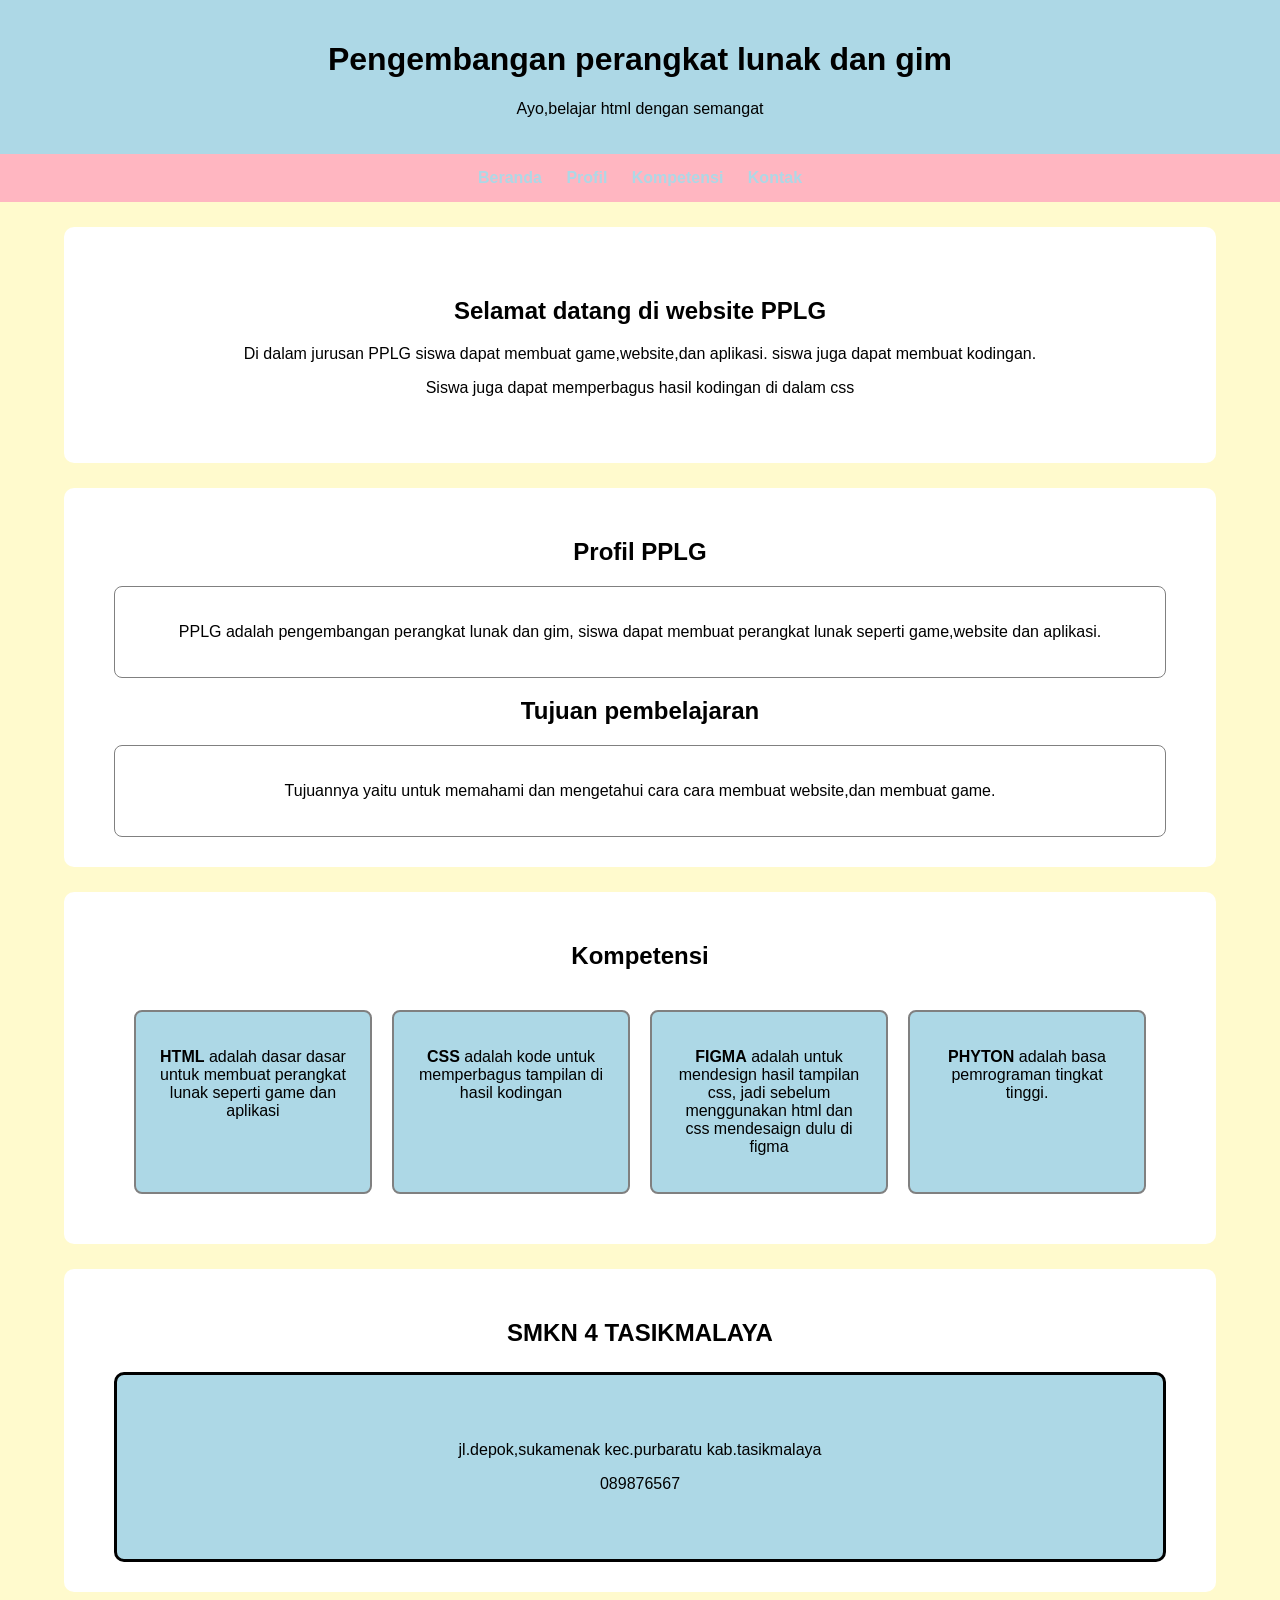
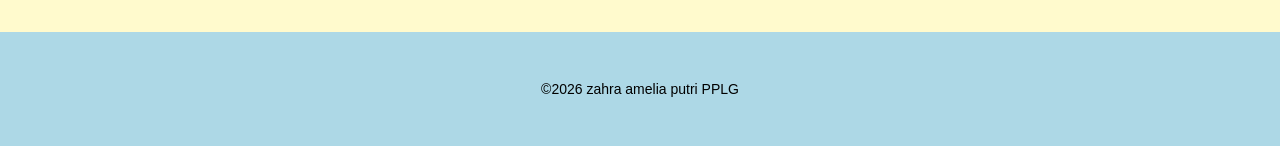
<file: index.html>
<!DOCTYPE html>
<html lang="en">
<head>
    <meta charset="UTF-8">
    <meta name="viewport" content="width=device-width, initial-scale=1.0">
    <title>Document</title>
    <link rel="stylesheet" href="style.css">
</head>
<body>
    <header>
        <h1>Pengembangan perangkat lunak dan gim</h1>
        <p>Ayo,belajar html dengan semangat</p>
    </header>
    <nav>
        <a href="#beranda">Beranda</a>
        <a href="#profil">Profil</a>
        <a href="#kompetensi">Kompetensi</a>
        <a href="#kontak">Kontak</a>
    </nav>
    <main>
        <section id="beranda">
            <h2>Selamat datang di website PPLG</h2>
            <p>Di dalam jurusan PPLG siswa dapat membuat game,website,dan aplikasi.
                siswa juga dapat membuat kodingan.</p>
            <p>Siswa juga dapat memperbagus hasil kodingan
                di dalam css </p>
        </section>
        <section id="profil">
            <h2>Profil PPLG</h2>
            <article class="kartu"><p>PPLG adalah pengembangan perangkat lunak dan gim,
                siswa dapat membuat perangkat lunak seperti game,website dan aplikasi.</p></article>
                <h2>Tujuan pembelajaran</h2>
            <article class="kartu"><p>Tujuannya yaitu untuk memahami
                dan mengetahui cara cara membuat website,dan membuat game.</p></article>
        </section>
        
        <section id="kompetensi">
            <h2>Kompetensi</h2>
            <section class="daftar-kompetensi">
            <article class="kartu-kompetensi"><p><b>HTML</b> adalah dasar dasar
            untuk membuat perangkat lunak seperti game dan aplikasi</p></article>
            <article class="kartu-kompetensi"><p><b>CSS</b> adalah kode untuk 
                memperbagus tampilan di hasil kodingan</p></article>
            <article class="kartu-kompetensi"><p><b>FIGMA</b> 
                adalah untuk mendesign hasil tampilan css,
                jadi sebelum menggunakan html dan css mendesaign dulu di figma</p></article>
            <article class="kartu-kompetensi"><p><b>PHYTON</b> adalah basa pemrograman tingkat tinggi.</p></article>
            </section>
        </section>
        <section id="kontak">
            <h2>SMKN 4 TASIKMALAYA</h2>
            <article class="kartu-kontak">
            <p>jl.depok,sukamenak kec.purbaratu kab.tasikmalaya</p>
            <p>089876567</p>
            </article>
        </section>
    </main>
    <footer>
        <p>&copy;2026 zahra amelia putri PPLG</p>
    </footer>
</body>
</html>
</file>
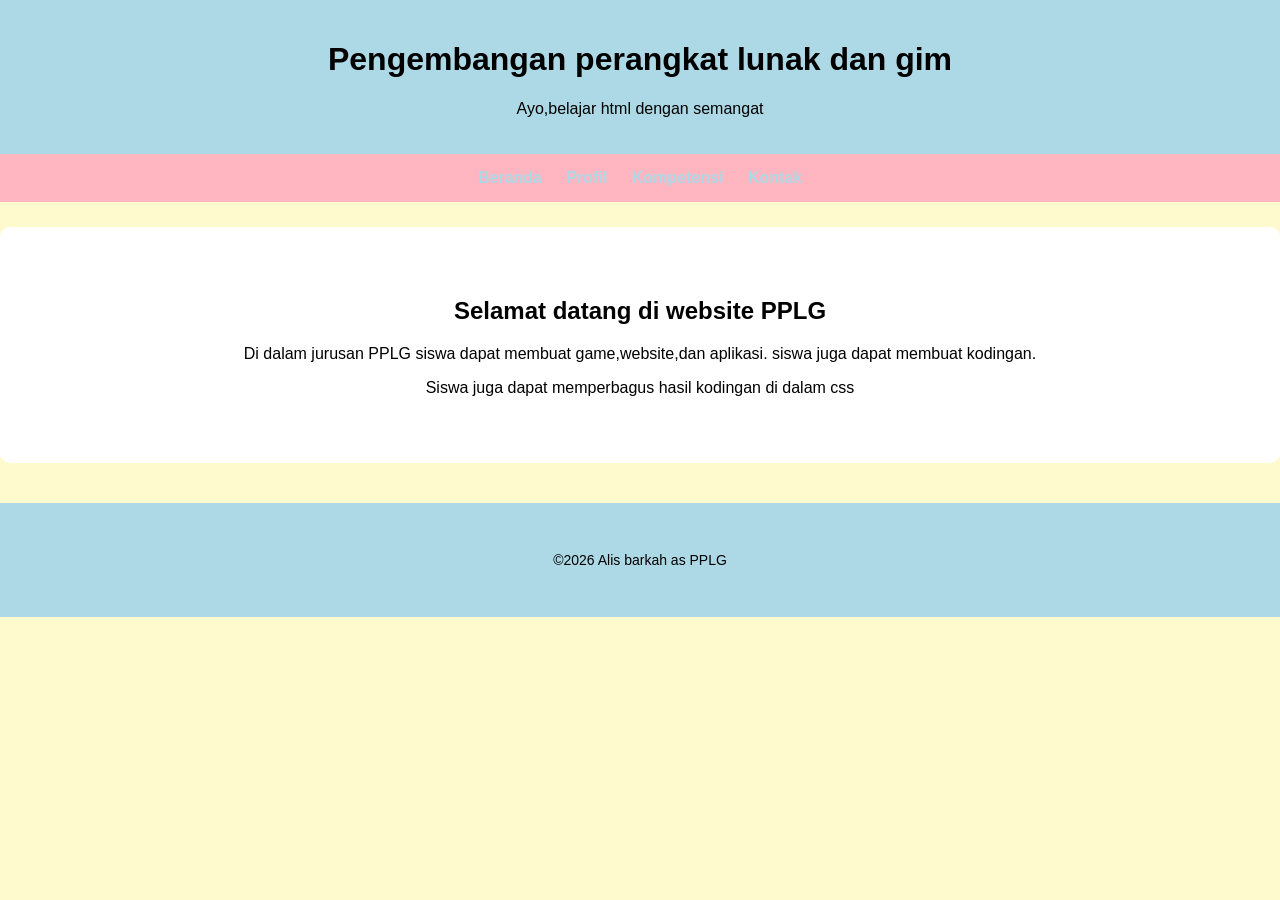
<file: beranda.html>
<!DOCTYPE html>
<html lang="en">
<head>
    <meta charset="UTF-8">
    <meta name="viewport" content="width=device-width, initial-scale=1.0">
    <title>Document</title>
    <link rel="stylesheet" href="style.css">
</head>
<body>
    <header>
        <h1>Pengembangan perangkat lunak dan gim</h1>
        <p>Ayo,belajar html dengan semangat</p>
    </header>
    <nav>
        <a href="Beranda">Beranda</a>
        <a href="Profil.html">Profil</a>
        <a href="Kompetensi.html">Kompetensi</a>
        <a href="Kontak.html">Kontak</a>
    </nav>
    <section id="beranda">
            <h2>Selamat datang di website PPLG</h2>
            <p>Di dalam jurusan PPLG siswa dapat membuat game,website,dan aplikasi.
                siswa juga dapat membuat kodingan.</p>
            <p>Siswa juga dapat memperbagus hasil kodingan
                di dalam css </p>
    </section>
            <footer>
        <p>&copy;2026 Alis barkah as PPLG</p>
    </footer>
</body>
</html>
</file>
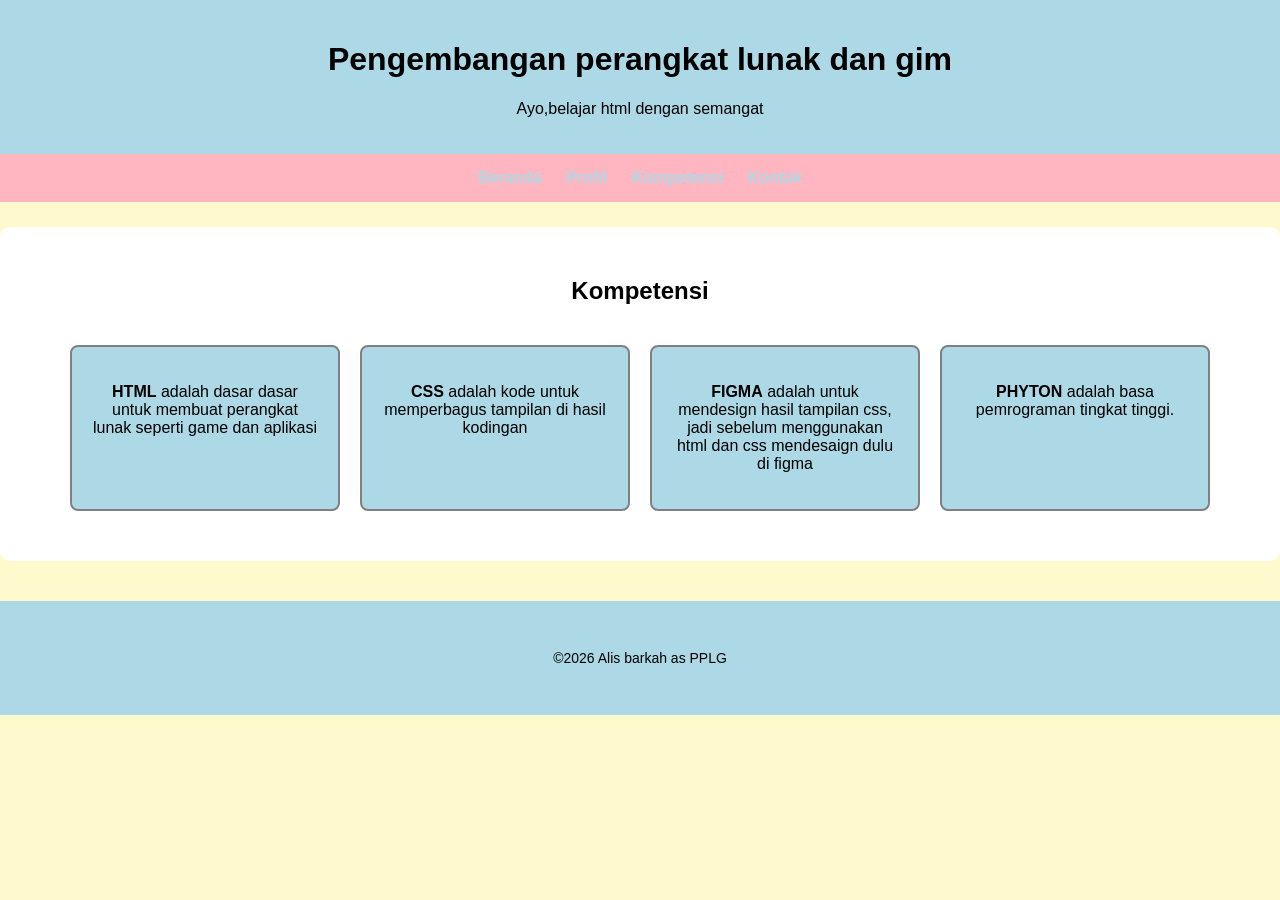
<file: kompetensi.html>
<!DOCTYPE html>
<html lang="en">
<head>
    <meta charset="UTF-8">
    <meta name="viewport" content="width=device-width, initial-scale=1.0">
    <title>Document</title>
    <link rel="stylesheet" href="style.css">
</head>
<body>
    <header>
        <h1>Pengembangan perangkat lunak dan gim</h1>
        <p>Ayo,belajar html dengan semangat</p>
    </header>
    <nav>
        <a href="Beranda.html">Beranda</a>
        <a href="Profil.html">Profil</a>
        <a href="Kompetensi.html">Kompetensi</a>
        <a href="Kontak.html">Kontak</a>
    </nav>
    <section id="kompetensi">
            <h2>Kompetensi</h2>
            <section class="daftar-kompetensi">
            <article class="kartu-kompetensi"><p><b>HTML</b> adalah dasar dasar
            untuk membuat perangkat lunak seperti game dan aplikasi</p></article>
            <article class="kartu-kompetensi"><p><b>CSS</b> adalah kode untuk 
                memperbagus tampilan di hasil kodingan</p></article>
            <article class="kartu-kompetensi"><p><b>FIGMA</b> 
                adalah untuk mendesign hasil tampilan css,
                jadi sebelum menggunakan html dan css mendesaign dulu di figma</p></article>
            <article class="kartu-kompetensi"><p><b>PHYTON</b> adalah basa pemrograman tingkat tinggi.</p></article>
            </section>
    </section>
    <footer>
        <p>&copy;2026 Alis barkah as PPLG</p>
    </footer>
</body>
</html>
</file>
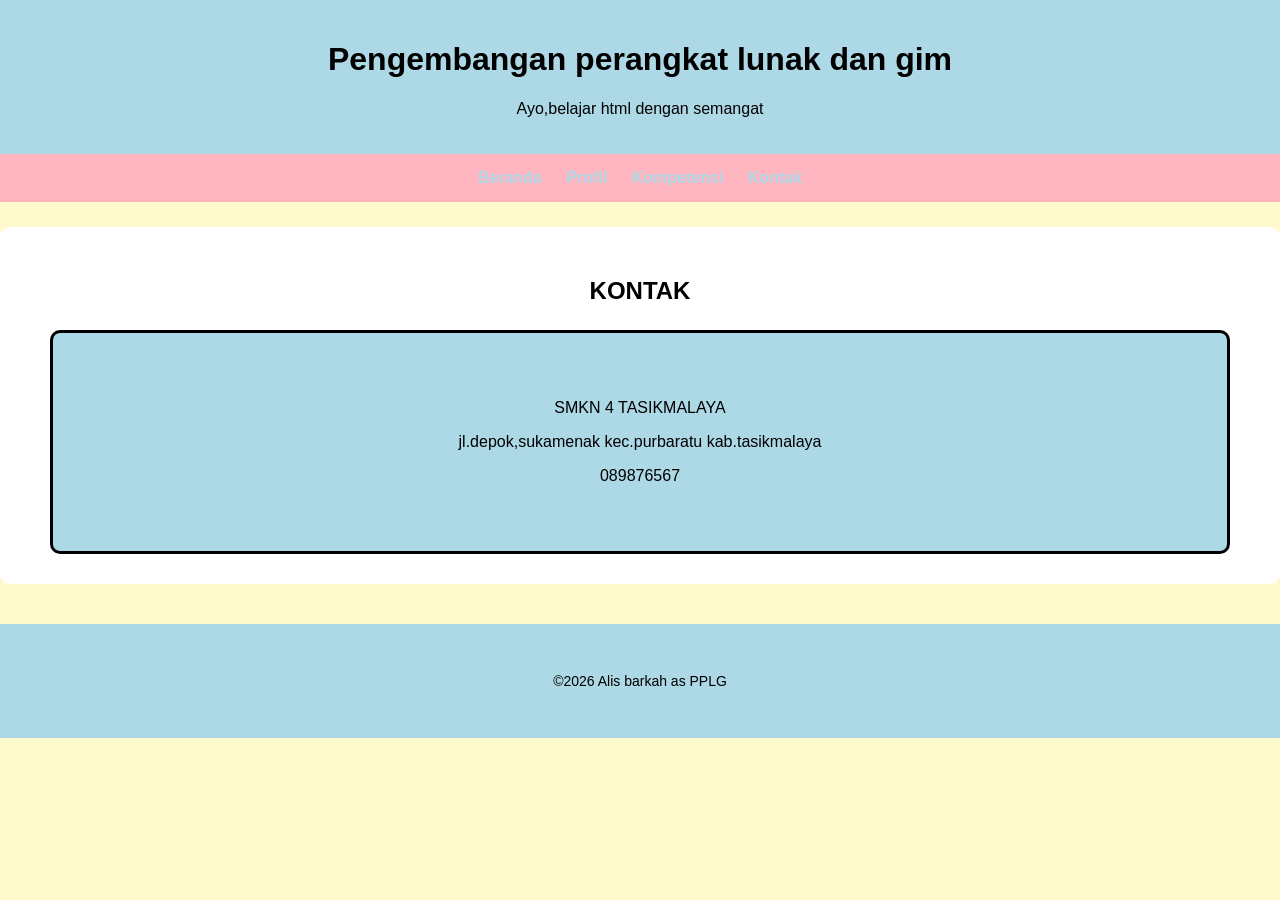
<file: kontak.html>
<!DOCTYPE html>
<html lang="en">
<head>
    <meta charset="UTF-8">
    <meta name="viewport" content="width=device-width, initial-scale=1.0">
    <title>Document</title>
    <link rel="stylesheet" href="style.css">
</head>
<body>
    <header>
        <h1>Pengembangan perangkat lunak dan gim</h1>
        <p>Ayo,belajar html dengan semangat</p>
    </header>
    <nav>
        <a href="Beranda.html">Beranda</a>
        <a href="Profil.html">Profil</a>
        <a href="Kompetensi.html">Kompetensi</a>
        <a href="Kontak.html">Kontak</a>
    </nav>
    <section id="kontak">
            <h2>KONTAK</h2>
            <article class="kartu-kontak">
            <p>SMKN 4 TASIKMALAYA</p>
            <p>jl.depok,sukamenak kec.purbaratu kab.tasikmalaya</p>
            <p>089876567</p>
            </article>
        </section>
        <footer>
        <p>&copy;2026 Alis barkah as PPLG</p>
    </footer>
</body>
</html>
</file>
<file: style.css>
*{
    box-sizing: border-box;
}
body{
    margin: 0;
    font-family: Arial, Helvetica, sans-serif;
    background-color: lemonchiffon;
    text-align: center;
}
header{
    text-align: center;
    background-color: lightblue;
    color: black;
    padding: 20px;
}
nav{
    background-color: lightpink;
    text-align: center;
    padding: 15px;
}
nav a{
    color: lightblue;
    text-decoration: none;
    font-weight: bold;
    padding: 10px;
}
nav a:hover{
    color: ivory;
}
main{
    width: 90%;
    margin: auto;
}
#beranda{
    background-color: white;
    text-align: center;
    padding: 50px 30px;
    margin-top: 25px;
    border-radius: 10px;
}
#profil,#kompetensi,#kontak{
    background-color: white;
    padding: 30px 50px;
    margin-top: 25px;
    border-radius: 10px;
}
.kartu{
    background-color: white;
    padding: 20px;
    border: 1px solid grey;
    border-radius: 8px;
}
.daftar-kompetensi{
    display: flex;
    gap: 20px;
    flex-wrap: wrap;
    padding: 20px;
}
.kartu-kompetensi{
    flex: 1px;
    min-width: 200px;
    background-color: lightblue;
    padding: 20px;
    border: 2px solid gray;
    border-radius: 8px;
}
.kartu-kontak{
    background-color: lightblue;
    text-align: center;
    padding: 50px 30px;
    margin-top: 25px;
    border-radius: 10px;
    border: 3px solid black;
}
footer{
    text-align: center;
    background-color: lightblue;
    padding: 13px;
    font-size: 14px;
    line-height: 60px;
    margin-top: 40px;
}
.gambar{
    padding: 13px;
    margin-top: 40px;
    width: 400px;
}
</file>
